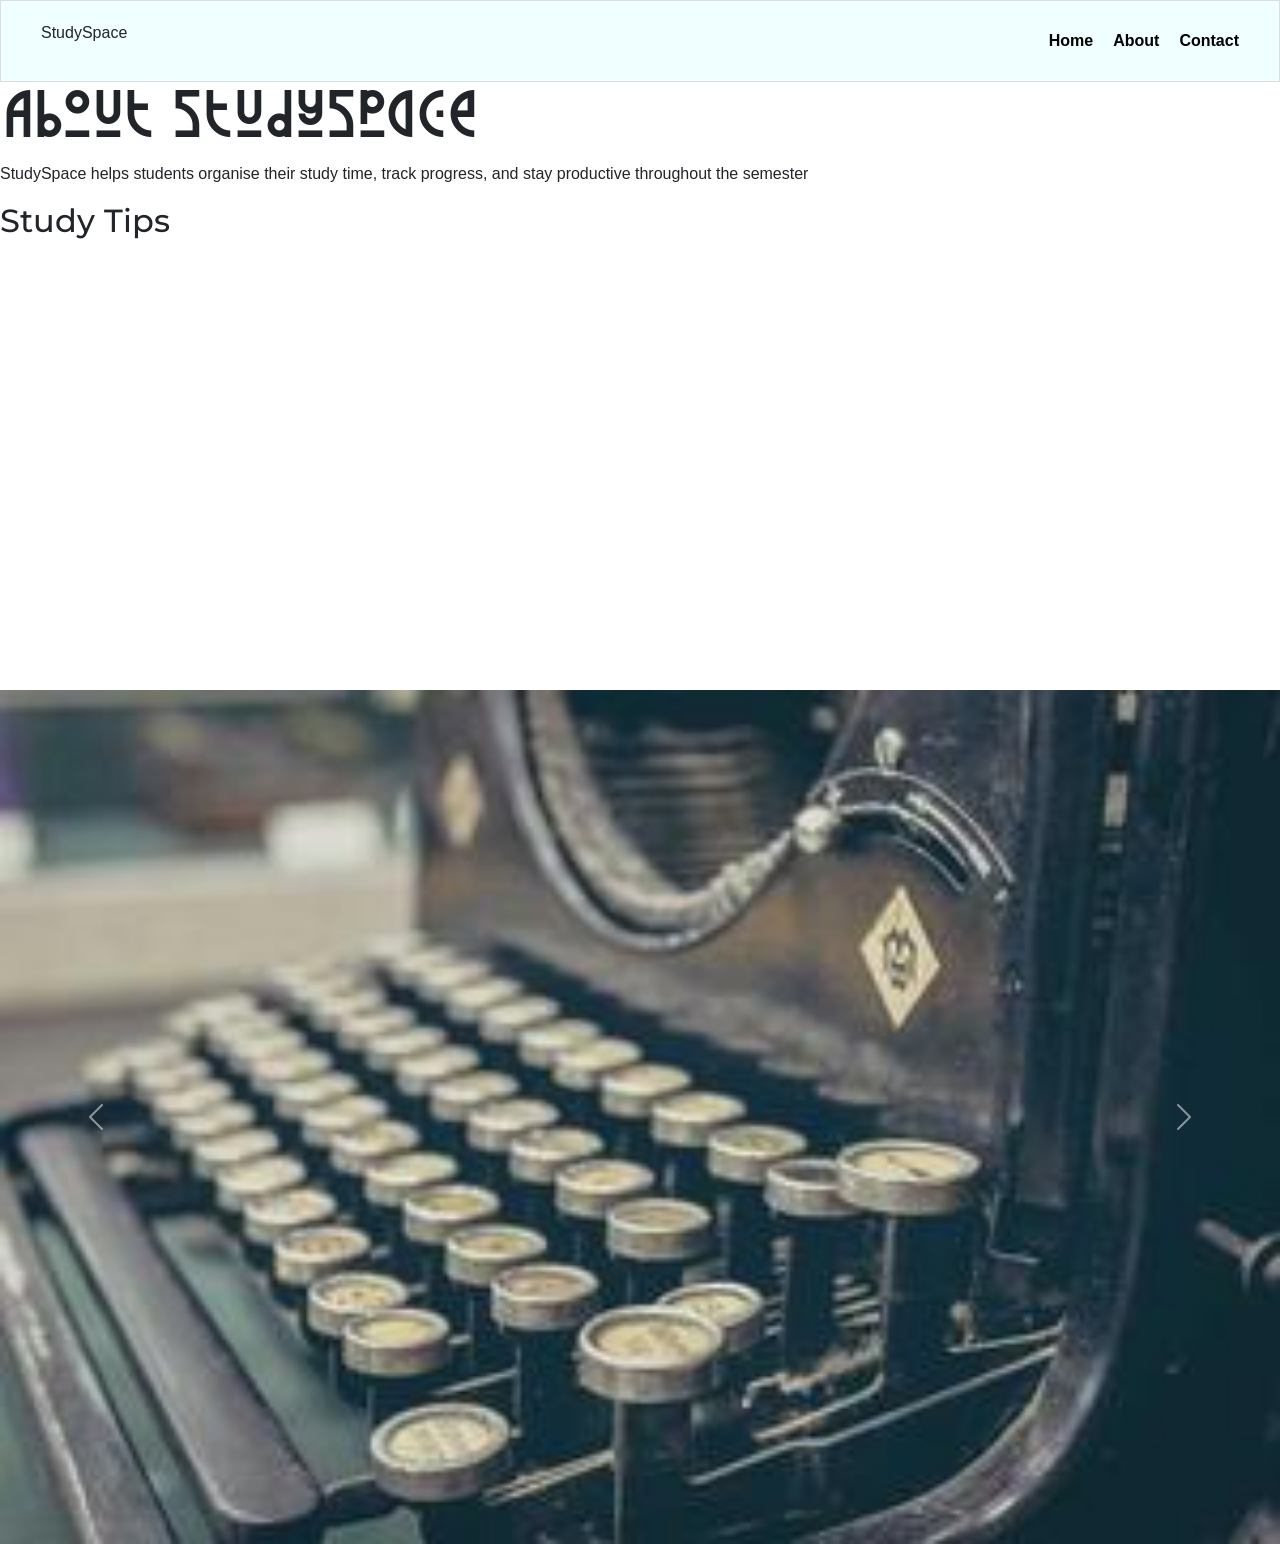
<file: pages/about.html>
<!DOCTYPE html>
<html lang="en">
<head>
<meta charset="UTF-8">
<meta http-equiv="X-UA-Compatible" content="IE-edge">
<meta name="viewport" content="width-device-width, initial-scale-1.0">
<meta name="keywords" content="template, initial setup, html, css,links, futureUse">
<meta name="author" content="Gomolemo Maithufi 261023">

<title>Embedding Elements</title>
<link rel="preconnect" href="https://fonts.googleapis.com">
<link rel="preconnect" href="https://fonts.gstatic.com" crossorigin>
<link href="https://fonts.googleapis.com/css2?family=Montserrat:ital,wght@0,100..900;1,100..900&family=Poppins:ital,wght@0,100;0,200;0,300;0,400;0,500;0,600;0,700;0,800;0,900;1,100;1,200;1,300;1,400;1,500;1,600;1,700;1,800;1,900&display=swap" rel="stylesheet">

<link rel="preconnect" href="https://fonts.googleapis.com">
<link rel="preconnect" href="https://fonts.gstatic.com" crossorigin>
<link href="https://fonts.googleapis.com/css2?family=Montserrat:ital,wght@0,100..900;1,100..900&family=Poppins:ital,wght@0,100;0,200;0,300;0,400;0,500;0,600;0,700;0,800;0,900;1,100;1,200;1,300;1,400;1,500;1,600;1,700;1,800;1,900&display=swap" rel="stylesheet">

<link href="https://cdn.jsdelivr.net/npm/bootstrap@5.3.8/dist/css/bootstrap.min.css" rel="stylesheet" integrity="sha384-sRIl4kxILFvY47J16cr9ZwB07vP4J8+LH7qKQnuqkuIAvNWLzeN8tE5YBujZqJLB" crossorigin="anonymous">
<link rel="stylesheet" href="../css /main.css ">

</head>
<body>
<header>
    <nav class="navbar">
        <div class="logo">
            <p>StudySpace</p>
        </div>
        <div class="navLink">
            <a href="../index.html">Home</a>
            <a href="#">About</a>
            <a href="contact.html">Contact</a>
        </div>
    </nav>
</header>

<section class="AboutSection">
    <h1 class="TitlePage">About StudySpace</h1>
    <p>StudySpace helps students organise their study time, track progress, and stay productive throughout the semester</p>
</section>

<section class="AboutSection">
   <h2>Study Tips </h2>
    <iframe width="560" height="315" src="https://www.youtube.com/embed/njFFncLsX2w?si=TAwNn570oAYqK97Y&amp;start=7" title="YouTube video player" frameborder="0" allow="accelerometer; autoplay; clipboard-write; encrypted-media; gyroscope; picture-in-picture; web-share" referrerpolicy="strict-origin-when-cross-origin" allowfullscreen></iframe>

</section>

<section class="AboutSectioncontainer"> </section>
   <div id="CarouselExample" class="carousel slide">
  <div class="carousel-inner">
    <div class="carousel-item active">
      <img src="/assets/img/image1.jpg" class="d-block w-100" alt="...">
    </div>
    <div class="carousel-item">
      <img src="/assets/img/image3.jpg" class="d-block w-100" alt="...">
    </div>
    <div class="carousel-item">
      <img src="/assets/img/image2.jpg" class="d-block w-100" alt="...">
    </div>
  </div>
  <button class="carousel-control-prev" type="button" data-bs-target="#carouselExample" data-bs-slide="prev">
    <span class="carousel-control-prev-icon" aria-hidden="true"></span>
    <span class="visually-hidden">Previous</span>
  </button>
  <button class="carousel-control-next" type="button" data-bs-target="#carouselExample" data-bs-slide="next">
    <span class="carousel-control-next-icon" aria-hidden="true"></span>
    <span class="visually-hidden">Next</span>
  </button>
</div>
    
<script src="https://cdn.jsdelivr.net/npm/bootstrap@5.3.8/dist/js/bootstrap.bundle.min.js" integrity="sha384-FKyoEForCGlyvwx9Hj09JcYn3nv7wiPVlz7YYwJrWVcXK/BmnVDxM+D2scQbITxI" crossorigin="anonymous"></script>
</body>
</html>
</file>
<file: css /main.css>
body{
    margin: 0;
    font-family: 'Poppin', sans-serif;
}

h1, h2, h3, h4, h5, h6{
    font-family: 'Montserrat',
    sans-serif;
}

@font-face {
    font-family:"TitleFont";
    src: url("../assets/fonts/Mythology\ Of\ Egypt.otf");
}



.navbar {
    display: flex;
    flex-direction: row;
    justify-content: space-between;
    align-items: center;

    padding: 20px 40px;
    background-color: azure;
    border: 1px solid #ddd;
}

.navLink {
    display: flex;
    flex-direction: row;
    gap: 20px;
}

.navLink a {
    text-decoration: none;
    color: black;
    font-weight: 600;
}

.hero {
    display: flex;
    flex-direction: column;
    justify-content: center;
    align-items: center;

    height: 80vh;
    text-align: center;
    background-image: url("../assets/img/image.png");
    background-size: cover;
    background-repeat: none;
}

.hero button{
    margin-top: 10px;
    padding: 10px 20px;
    cursor: pointer;
}

.features {
    display: flex;
    flex-direction: row;
    justify-content: space-around;

    padding: 40px;
}

.featuresCard {
    background-color: #f4f4f4;
    padding: 20px;
    text-align: center;
    border: 1px solid #ddd;

}
.AboutSectioncontainer {
    padding: 60px 20px;
    text-align:center;
}
.TitlePage {
    font-family: "TitleFont", sans-serif;
    font-size: 60px;
    letter-spacing: 2px;
}
footer {
    text-align:center;
}
</file>
